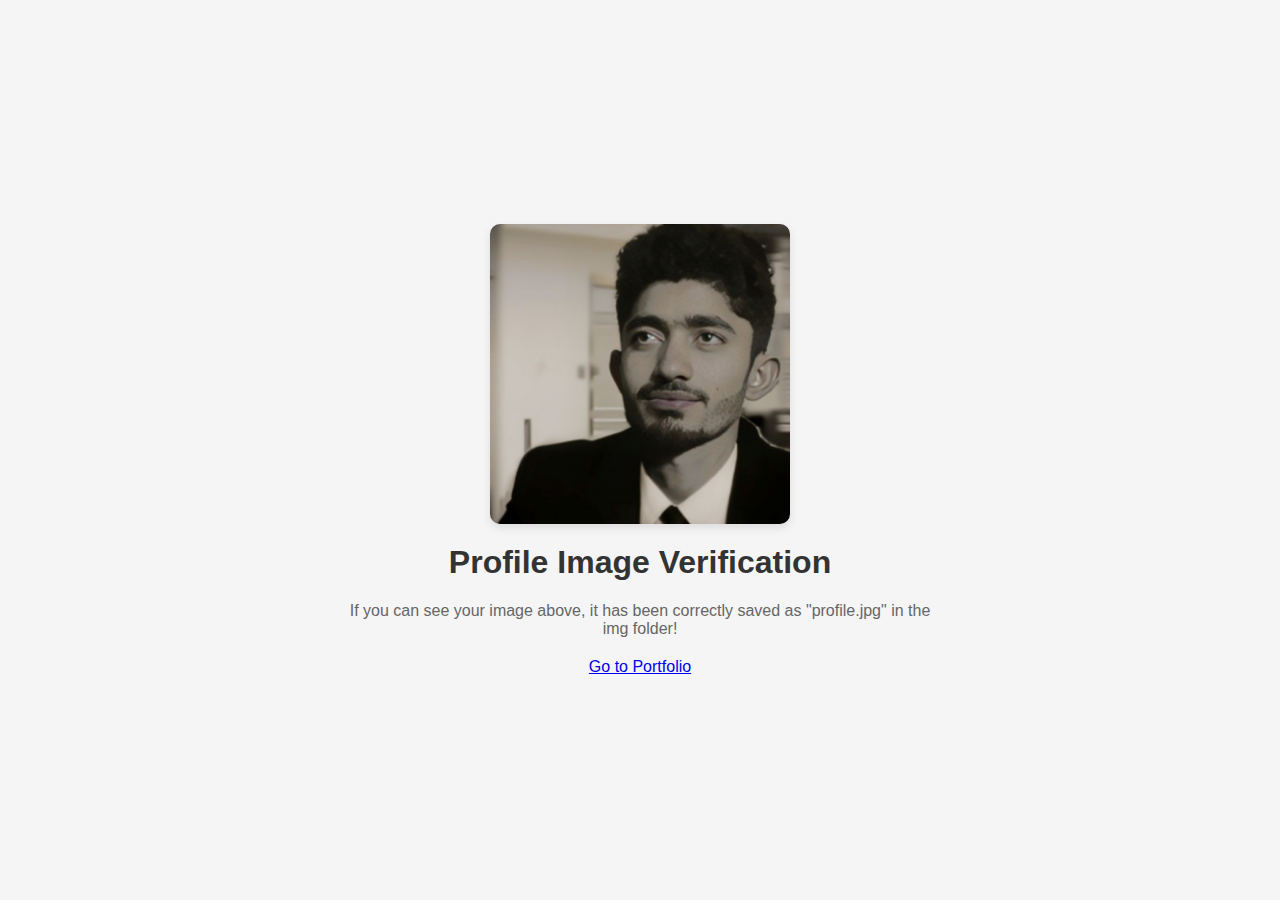
<file: verify-image.html>
<!DOCTYPE html>
<html lang="en">
<head>
    <meta charset="UTF-8">
    <meta name="viewport" content="width=device-width, initial-scale=1.0">
    <title>Profile Image Verification</title>
    <style>
        body {
            font-family: Arial, sans-serif;
            display: flex;
            justify-content: center;
            align-items: center;
            height: 100vh;
            background-color: #f5f5f5;
            margin: 0;
        }
        .container {
            text-align: center;
            max-width: 600px;
        }
        .img-container {
            width: 300px;
            height: 300px;
            margin: 0 auto;
            overflow: hidden;
            border-radius: 10px;
            box-shadow: 0 4px 10px rgba(0,0,0,0.1);
        }
        img {
            width: 100%;
            height: 100%;
            object-fit: cover;
        }
        h1 {
            margin-top: 20px;
            color: #333;
        }
        p {
            color: #666;
            margin-bottom: 20px;
        }
    </style>
</head>
<body>
    <div class="container">
        <div class="img-container">
            <img src="img/profile.jpg" alt="Profile Image">
        </div>
        <h1>Profile Image Verification</h1>
        <p>If you can see your image above, it has been correctly saved as "profile.jpg" in the img folder!</p>
        <a href="index.html">Go to Portfolio</a>
    </div>
</body>
</html>
</file>
